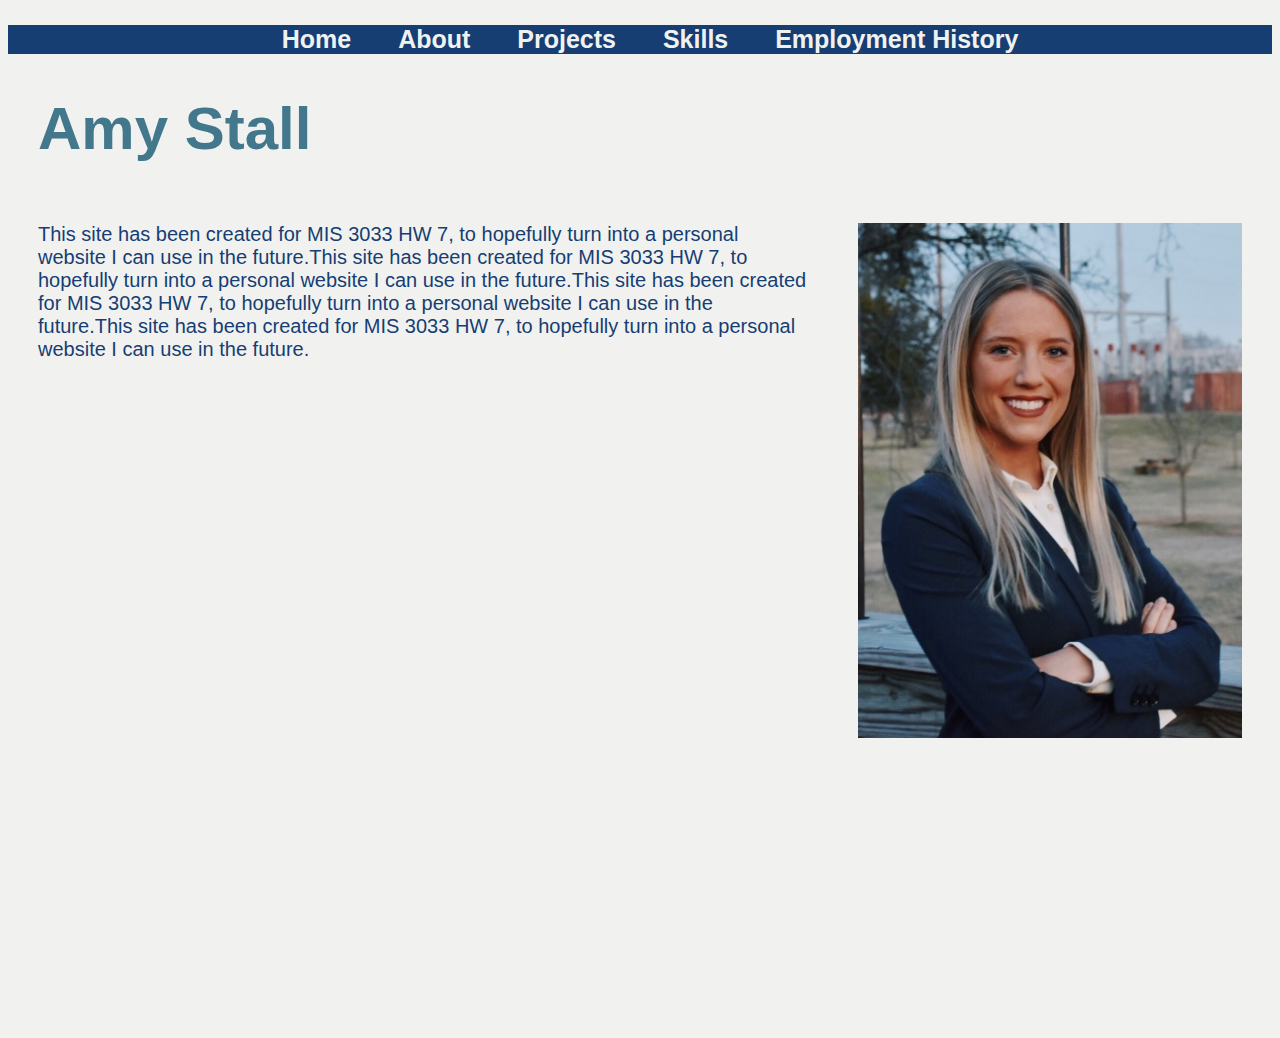
<file: index.html>
<!doctype html>
<html lang="en">
<head>
    <title>Amy Stall</title>
    <link rel="stylesheet" href="index.css" />
</head>
<body>
    <nav>
        <ul>
            <li>
                <a href="/">Home</a>
            </li>
            <li>
                <a href="/about">About</a>
            </li>
            <li>
                <a href="/projects">Projects</a>
            </li>
            <li>
                <a href="/skillsets">Skills</a>
            </li>
            <li>
                <a href="/employmenthistory">Employment History</a>
            </li>

        </ul>
    </nav>
    <div id="name">
        <h1>Amy Stall</h1>
    </div>
    <div id="purpose">
        <p>
            <img src="AmyStallHeadshot.jpg" style="float:right;margin-left:50px; margin-bottom:300px;margin-right:30px;width:30vw" />
            This site has been created for MIS 3033 HW 7, to hopefully turn into a personal website I can use in the future.This site has been created for MIS 3033 HW 7, to hopefully turn into a personal website I can use in the future.This site has been created for MIS 3033 HW 7, to hopefully turn into a personal website I can use in the future.This site has been created for MIS 3033 HW 7, to hopefully turn into a personal website I can use in the future.
        </p>
    </div>
</body>
</html>
</file>
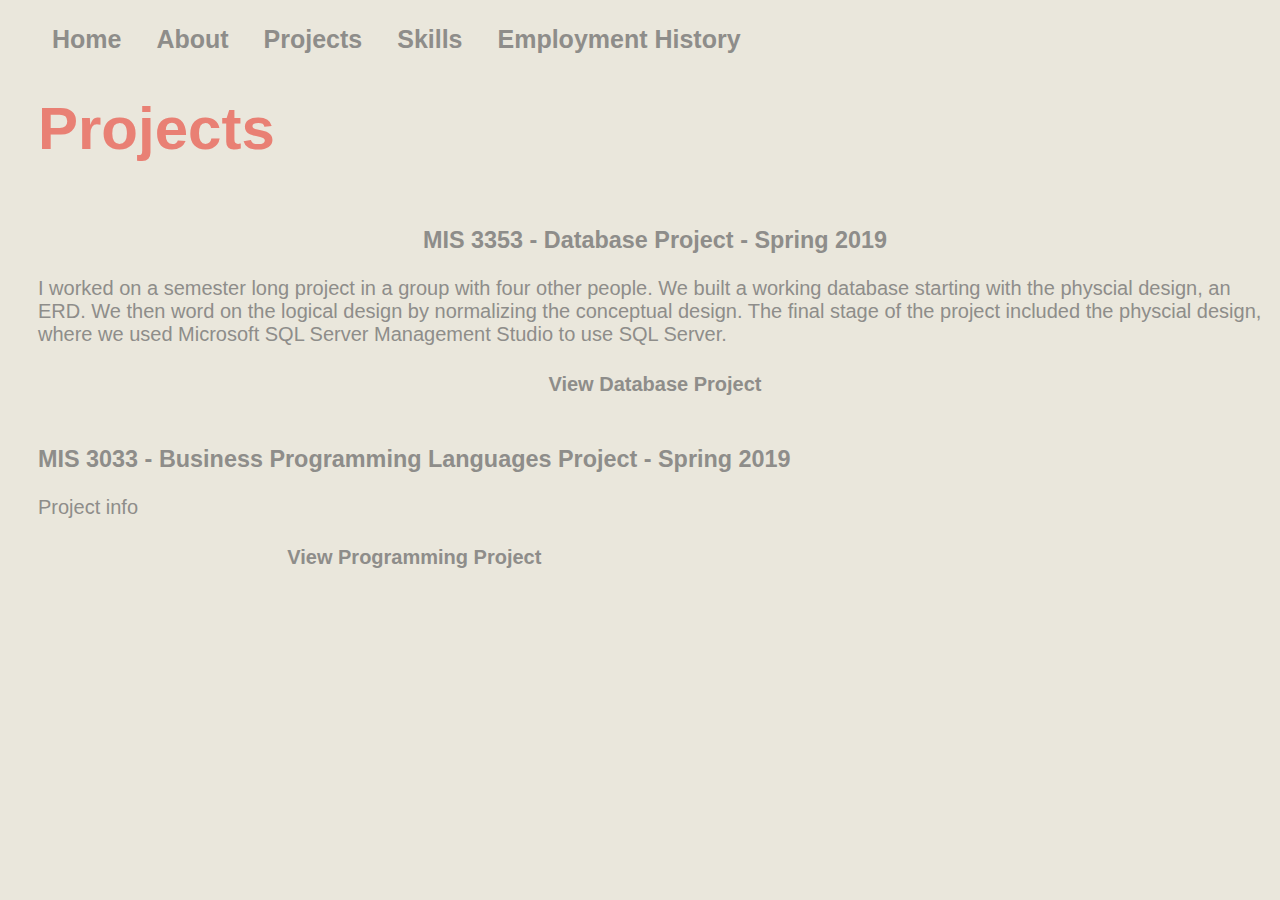
<file: projects.html>
<!doctype html>
<html lang="en">
<head>
    <title>About Amy Stall</title>
    <link rel="stylesheet" href="projects.css"/>
</head>
<body>
    <nav>
        <ul>
            <li>
                <a href="/">Home</a>
            </li>
            <li>
                <a href="/about">About</a>
            </li>
            <li>
                <a href="/projects">Projects</a>
            </li>
            <li>
                <a href="/skillsets">Skills</a>
            </li>
            <li>
                <a href="/employmenthistory">Employment History</a>
            </li>
        </ul>
    </nav>
    <div id="projects">
        <h1>Projects</h1>
    </div>
    <div id="databaseprojectsinfo">
        <center><h3>MIS 3353 - Database Project - Spring 2019</h3></center>
        <p>I worked on a semester long project in a group with four other people. We built a working database starting with the physcial design, an ERD. We then word on the logical design by normalizing the conceptual design. The final stage of the project included the physcial design, where we used Microsoft SQL Server Management Studio to use SQL Server.</p>
        <div id="databaseviewproject">
            <center>
                <a href="DatabasesProjectComplete.pdf" target="_blank">
                    <h4>View Database Project</h4>
                </a>
            </center>
        </div>
    </div>
    <div id="programmingprojectsinfo">
        <center><h3>MIS 3033 - Business Programming Languages Project - Spring 2019</h3></center>
        <p>Project info</p>
        <div id="programmingviewproject">
            <center>
                <a href="leaguecodingprojec.zip" target="_blank">
                    <h4>View Programming Project</h4>
                </a>
            </center>
        </div>
    </div>
</body>
</html>
</file>
<file: index.css>
body {
    background-color: #F1F2F0;
    font-family: 'Gill Sans', 'Gill Sans MT', Calibri, 'Trebuchet MS', sans-serif;
}
nav{
    display:block;
}
ul {
    font-size: 25px;
    font-family: 'Gill Sans', 'Gill Sans MT', Calibri, 'Trebuchet MS', sans-serif;
    list-style: none;
    font-weight: bold;
    text-align: center;
    background-color: #163E73;
}
li{
    display:inline;
    margin-right: 20px;
    padding: 10px;
}
a {
    text-decoration: none;
    color: #F1F2F0;
}
    a:hover {
        color: #A3C4D9;
    }
#name{
    margin-left:30px;
    font-size:30px;
    color:#42778C;
    font-family:'Gill Sans', 'Gill Sans MT', Calibri, 'Trebuchet MS', sans-serif;
}
#purpose {
    font-size: 20px;
    color: #163E73;
    font-family: 'Gill Sans', 'Gill Sans MT', Calibri, 'Trebuchet MS', sans-serif;
    float: left;
    margin-left:30px;
}
</file>
<file: projects.css>
body {
    background-color: #EAE7DC;
    font-family: 'Gill Sans', 'Gill Sans MT', Calibri, 'Trebuchet MS', sans-serif;
}

nav {
    display: block;
}

ul {
    font-size: 25px;
    font-family: 'Gill Sans', 'Gill Sans MT', Calibri, 'Trebuchet MS', sans-serif;
    list-style: none;
    font-weight: bold;
}

li {
    display: inline;
    margin-right: 20px;
    padding: 4px;
}

a {
    text-decoration: none;
    color: #8E8D8A;
}

a:hover {
    color: #E98074;
}
#projects {
    margin-left: 30px;
    color: #E98074;
    font-size: 30px;
}
#databaseprojectsinfo {
    font-size: 20px;
    color: #8E8D8A;
    float: left;
    margin-left: 30px;
}
#databaseviewproject {
    text-align: center;
}
#programmingprojectsinfo {
    font-size: 20px;
    color: #8E8D8A;
    float: left;
    margin-left: 30px;
}
#programmingviewproject {
    text-align: center;
}
</file>
